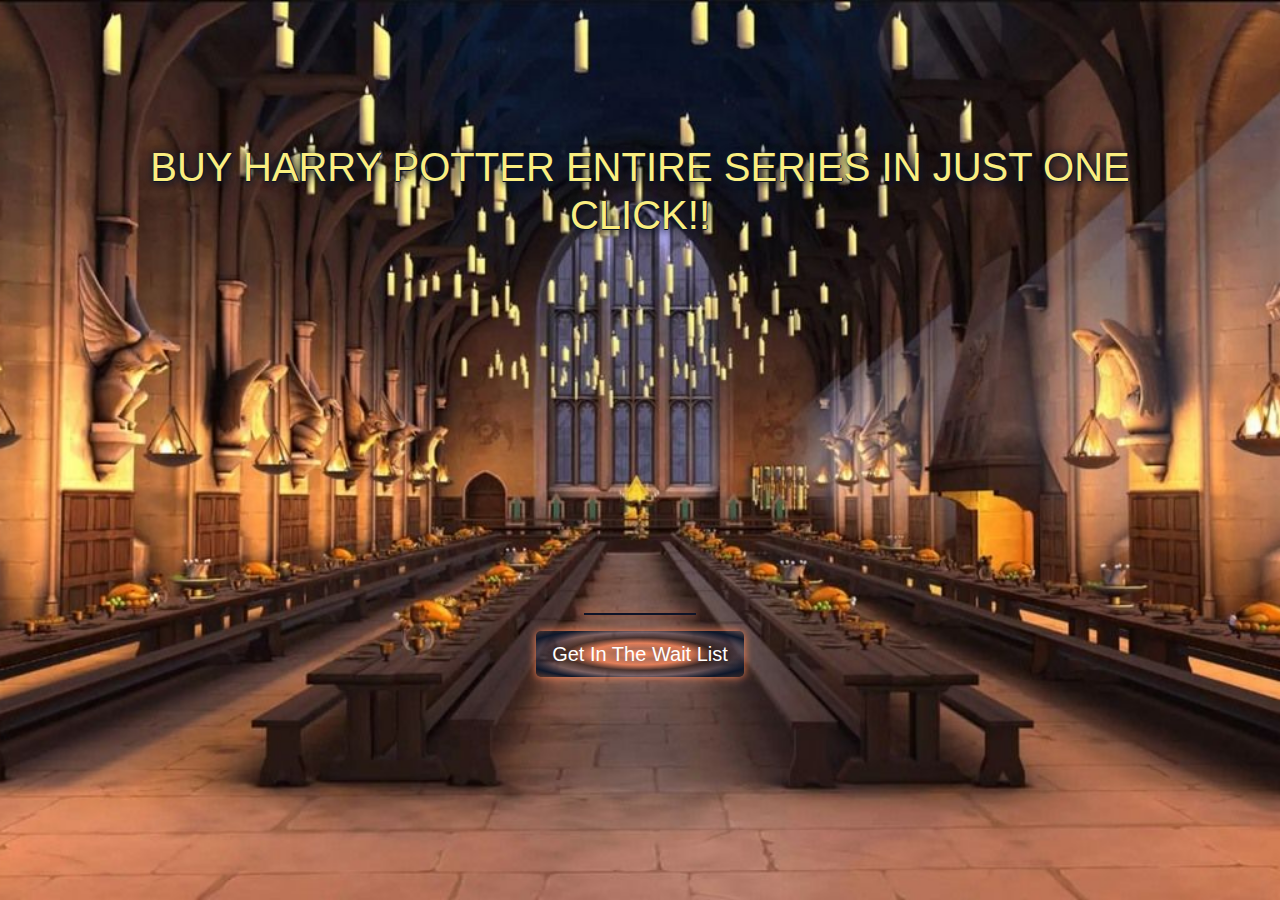
<file: index.html>
<!DOCTYPE html>
<html>
<head>
	<meta charset="utf-8">
	<meta name="viewport" content="width=device-width initial-scale=1">
	<title>Harry Potters'books</title>
	<link rel="stylesheet" type="text/css" href="bootstrap.min.css">
	<link rel="stylesheet" type="text/css" href="index.css">
</head>
<body>
	<div class="container d-flex align-items-center h-100">
		<div class="row">
			<div class="col-12 text-center">
				<h1>Buy Harry Potter entire series in just one click!!</h1>
			</div>
			<div class="buffer"></div>
			<div class=" col-12 text-center">
				<hr/>
				<a href="https://mailchi.mp/20e04a6b4682/untitled-page">
					<button class="btn btn-danger btn-lg zbtn">Get in the wait List</button>
				</a>
			</div>
	</div>
	<script src="bootstrap.bundle.min.js"></script>
</body>
</html>
</file>
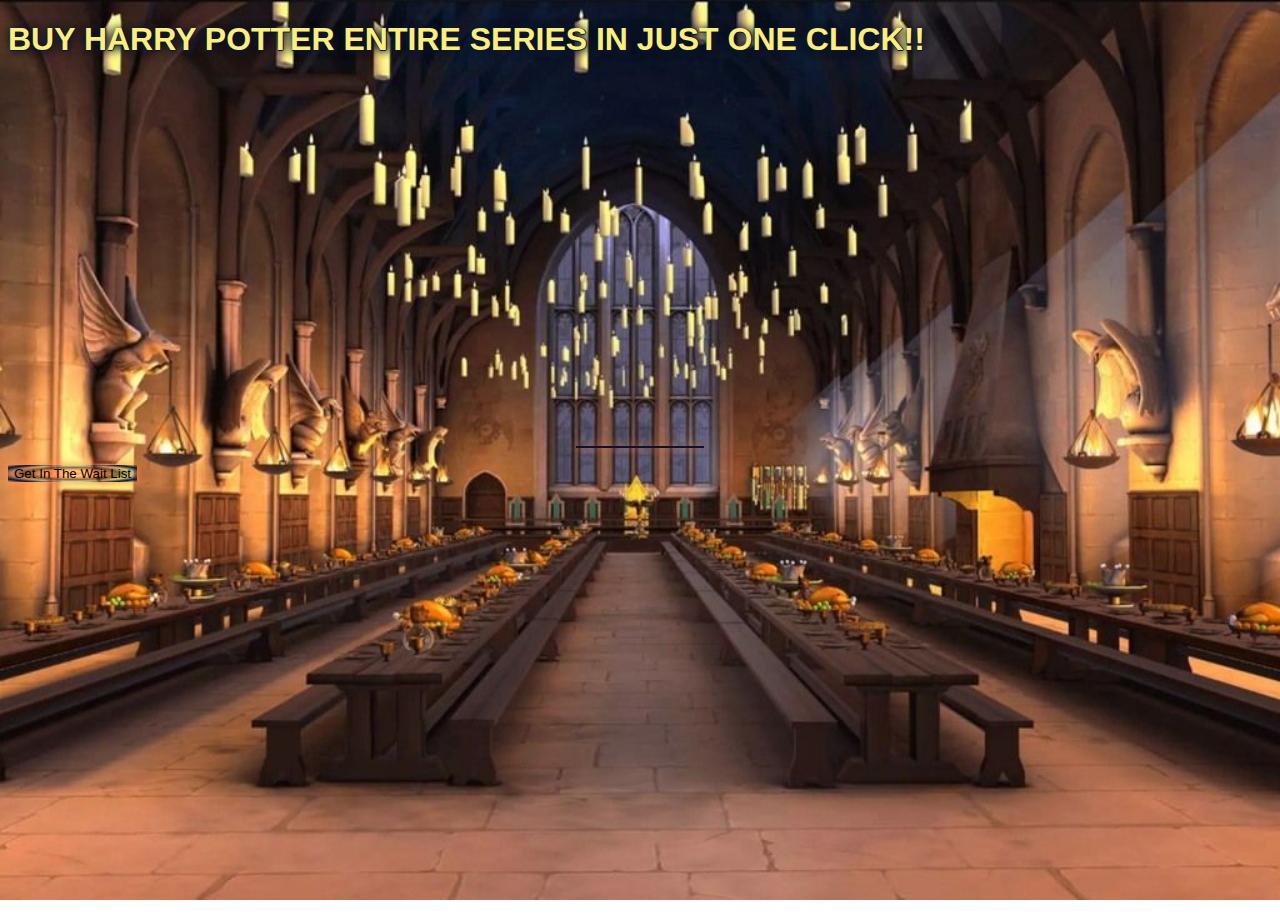
<file: zindex.html>
<!DOCTYPE html>
<html>
<head>
	<meta charset="utf-8">
	<meta name="viewport" content="width=device-width initial-scale=1">
	<title>Harry Potters'books</title>
	<link rel="stylesheet" type="text/css" href="F:\WEB DEV\06 bootstrap\new revision\00 bootstrap offline\bootstrap.min.css">
	<link rel="stylesheet" type="text/css" href="index.css">
</head>
<body>
	<div class="container d-flex align-items-center h-100">
		<div class="row">
			<div class="col-12 text-center">
				<h1>Buy Harry Potter entire series in just one click!!</h1>
			</div>
			<div class="buffer"></div>
			<div class=" col-12 text-center">
				<hr/>
				<a href="https://mailchi.mp/20e04a6b4682/untitled-page">
					<button class="btn btn-danger btn-lg zbtn">Get in the wait List</button>
				</a>
			</div>
	</div>
	<script src="F:\WEB DEV\06 bootstrap\new revision\00 bootstrap offline\bootstrap.bundle.min.js"></script>
</body>
</html>
</file>
<file: index.css>
html{
	height:100%;
}
body{
	height:100%;
	font-family: Arial;
	background: url("room of candles.jpg") center center fixed;
	background-size: cover;
	color:#faee80;
}
.row h1{
	text-transform:uppercase;
	text-shadow:3px 2px 8px #0d1527, 0px 1px  #0d1527, 1px 0px #0d1527 , -1px 0px 8px #0d1527;
}
.zbtn{
	text-transform: capitalize;
	background:radial-gradient(rgba(255,137,92,1),rgba(255,137,92,0.4),rgba(255,137,92,0.8),rgba(43,25,23,0.6),rgba(113,109,143,0.3),rgba(14,23,42,1),rgba(14,23,42,0));
	border:none;
	box-shadow:0 0 10px rgba(255,137,92,1);
}
.zbtn:hover{
	background:linear-gradient(#0e172a,#48302c,#e1895c,transparent);
	border:1px solid rgba(255,137,92,1) ;	
}
.zbtn:focus{
		background:linear-gradient(#0e172a,#48302c,#e1895c,transparent);
	border:1px solid rgba(255,137,92,1) ;
	box-shadow: 0 0 10px rgba(255,137,92,1);	
}
hr{
	background-color: #0e1327;
	opacity: 1;
	width:10%;
	border:1px solid #0e1327;
	margin:1rem auto;
	box-shadow:0 0 10px rgba(255,137,92,1);

}
.buffer{
	height: 350px;
}
.col-12:last-child{
	margin-bottom:5rem;
}
/*.container{
	height:100%;
	text-align: center;
}
.row{
	display: flex;
	flex-wrap: wrap;
	align-content: stretch;
	justify-content: center;
	height:100%;
}
hr{
	background-color: #ef871d;
	opacity: 1;
	width:10%;
	border:10px solid #111;
}

.row .col:first-child{
	align-self: center;
}
</file>
